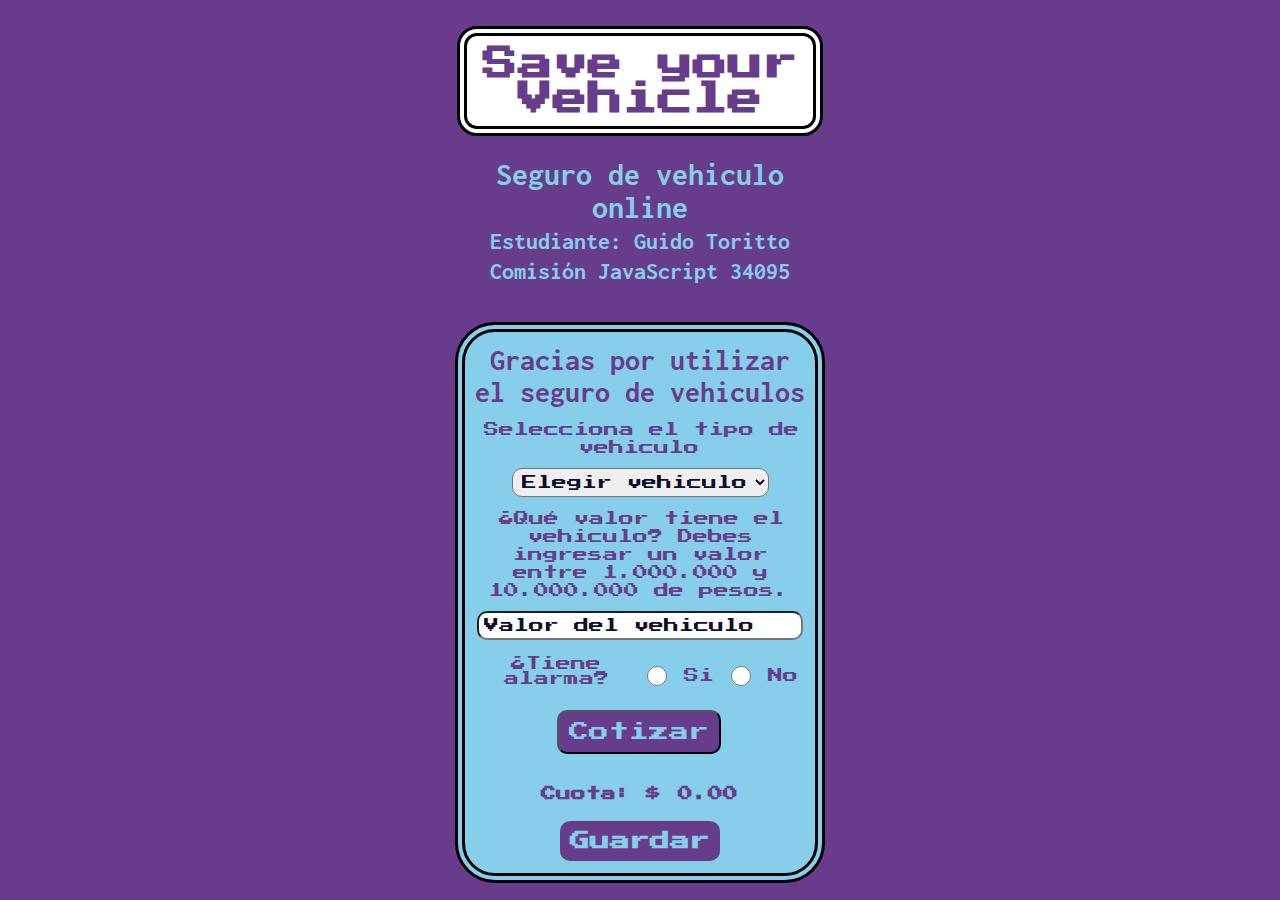
<file: main.html>
<!DOCTYPE html>
<html lang="en">

<head>
    <meta charset="UTF-8">
    <meta http-equiv="X-UA-Compatible" content="IE=edge">
    <meta name="viewport" content="width=device-width, initial-scale=1.0">
    <title>Segunda Pre-Entrega - Guido Toritto</title>
    <link rel="stylesheet" href="css/styles.css">
    <script defer src="index.js"></script>
</head>

<body>
    <header>
        <h1 class="title">Save your Vehicle</h1>
        <h1>Seguro de vehiculo online</h1>

        <h2>Estudiante: Guido Toritto</h2>
        <h2>Comisión JavaScript 34095 </h2>
    </header>
    <br><br>
    <main>

        <h1>Gracias por utilizar el seguro de vehiculos</h1>

        <div class="vehicle">
            <label for="propiedad">Selecciona el tipo de vehiculo</label>
            <select id="vehiculoElegir">
                <option value="1">Elegir vehiculo</option>
            </select>
        </div>

        <div class="type">
            <label>¿Qué valor tiene el vehiculo? Debes ingresar un valor entre 1.000.000 y 10.000.000 de pesos.</label>
            <input type="number" id="precioVehiculo" placeholder="Valor del vehiculo">
        </div>

        <div class="alarm">
            <label>¿Tiene alarma?</label>
            <div class="radio-group" id="alarma">
                <input  type="radio" name="alarma" id="alarmaSi">
                <label class="alarmBtn" for="alarmaSi">Si</label>
            </div>
            <div class="radio-group">
                <input  type="radio" name="alarma" id="alarmaNo">
                <label class="alarmBtn" for="alarmaNo">No</label>
            </div>
        </div>


        <button class="button" id="btn-cotizar">Cotizar</button>

        <label class="separado">
            <p class="importe">Cuota: $
                <span id="valorFinal">0.00</span>
                <br><br><br>
                <span onclick="" class="guardar" title="Guardar en historial">Guardar</span>
            </p>
        </label>
    </main>

    <footer>
        
    </footer>



</body>

</html>
</file>
<file: css/styles.css>
@import url("https://fonts.googleapis.com/css2?family=Press+Start+2P&display=swap");
@import url("https://fonts.googleapis.com/css2?family=Inconsolata:wght@200&display=swap");

* {
  margin: 0 auto;
  padding: 2px;
}
body {
  font-family: "Inconsolata", monospace;
  width: 370px;
  color: #87ceeb;
  background-color: #663c8b;
  
  margin: 0 auto;
}

main {
  font-size: 15px;
  padding-top: 10px;
  border-style:double;
  border-radius: 40px;
  border-color: black;
  border-width: 10px;
  color: #663c8b;
  background-color: #87ceeb;
  text-align: center;
}


button,
.guardar {
  border-radius: 10px;
  padding: 10px;
  font-size: 20px;
  color: #87ceeb;
  background-color: #663c8b;
  font-family: "Press Start 2P", cursive;
}

header {
  margin-top: 20px;
  text-align: center;
  border-radius: 10px;
}

.title {
  background-color: white;
  color: #663c8b;
  border-color: black;
  border-width: 10px;
  border-style: double;
  border-radius: 20px;
  padding: 10px;
  margin-bottom: 20px;
  font-family: "Press Start 2P", cursive;
  font-size: 35px;
}
select,
input {
  margin-top: 10px;
  min-width: 40%;
  font-size: 15px;
  border-radius: 10px;
  padding: 5px;
  color: #100d2c;
  font-family: "Press Start 2P", cursive;
}

.alarm {
  min-width: 20px;
}

label {
  font-family: "Press Start 2P", cursive;
}



.separador {
  margin: 20px;
  font-size: 40px;
}

.importe {
  margin-top: 30px;
  font-size: 15px;
  text-align: center;
  font-family: "Press Start 2P", cursive;
  font-weight: bolder;
}

.alarm {
  display: flex;
  margin-top: 10px;
  margin-bottom: 20px;
}

.alarmBtn {
  margin-top: 10px;
  padding-left: 15px;
}

.vehicle,
.type {
  margin-top: 10px;
}

.radio-group {
  display: flex;
  margin-right: 20px;
}

input::placeholder {
  color: #100d2c;
}
</file>
